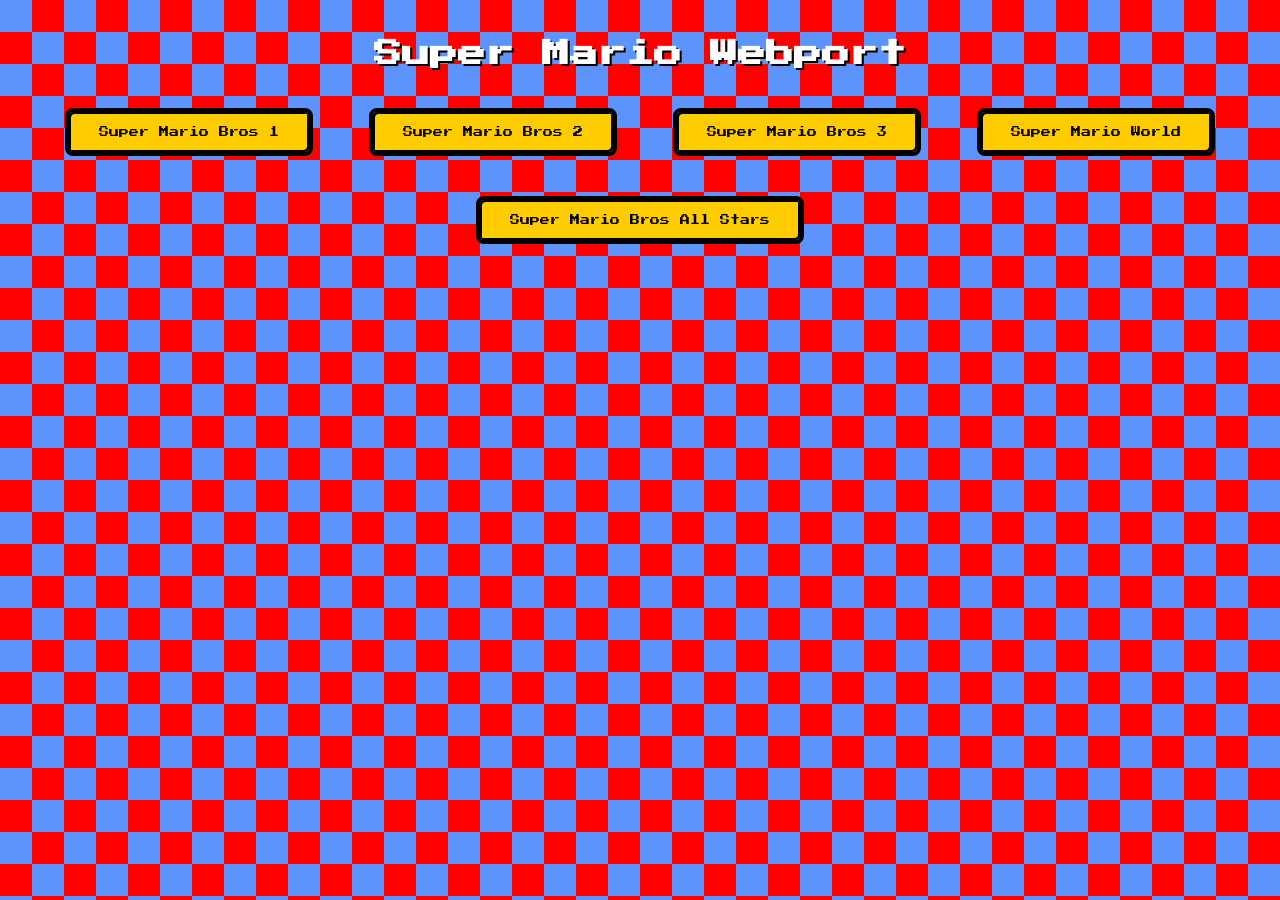
<file: index.html>
<!DOCTYPE html>
<html lang="en">
<head>
<meta charset="UTF-8" />
<title>Super Mario Webport</title>
<link rel="icon" href="favicon.ico" type="image/x-icon">
<link rel="stylesheet" href="styles.css">
</head>
<body>
<h1>Super Mario Webport</h1>
<button class="button" onclick="location.href='./SMB1/index.html'">Super Mario Bros 1</button>
<button class="button" onclick="location.href='./SMB2/index.html'">Super Mario Bros 2</button>
<button class="button" onclick="location.href='./SMB3/index.html'">Super Mario Bros 3</button>
<button class="button" onclick="location.href='./SMW/index.html'">Super Mario World</button>
<button class="button" onclick="location.href='./SMAS/index.html'">Super Mario Bros All Stars</button>
</body>
</html>
</file>
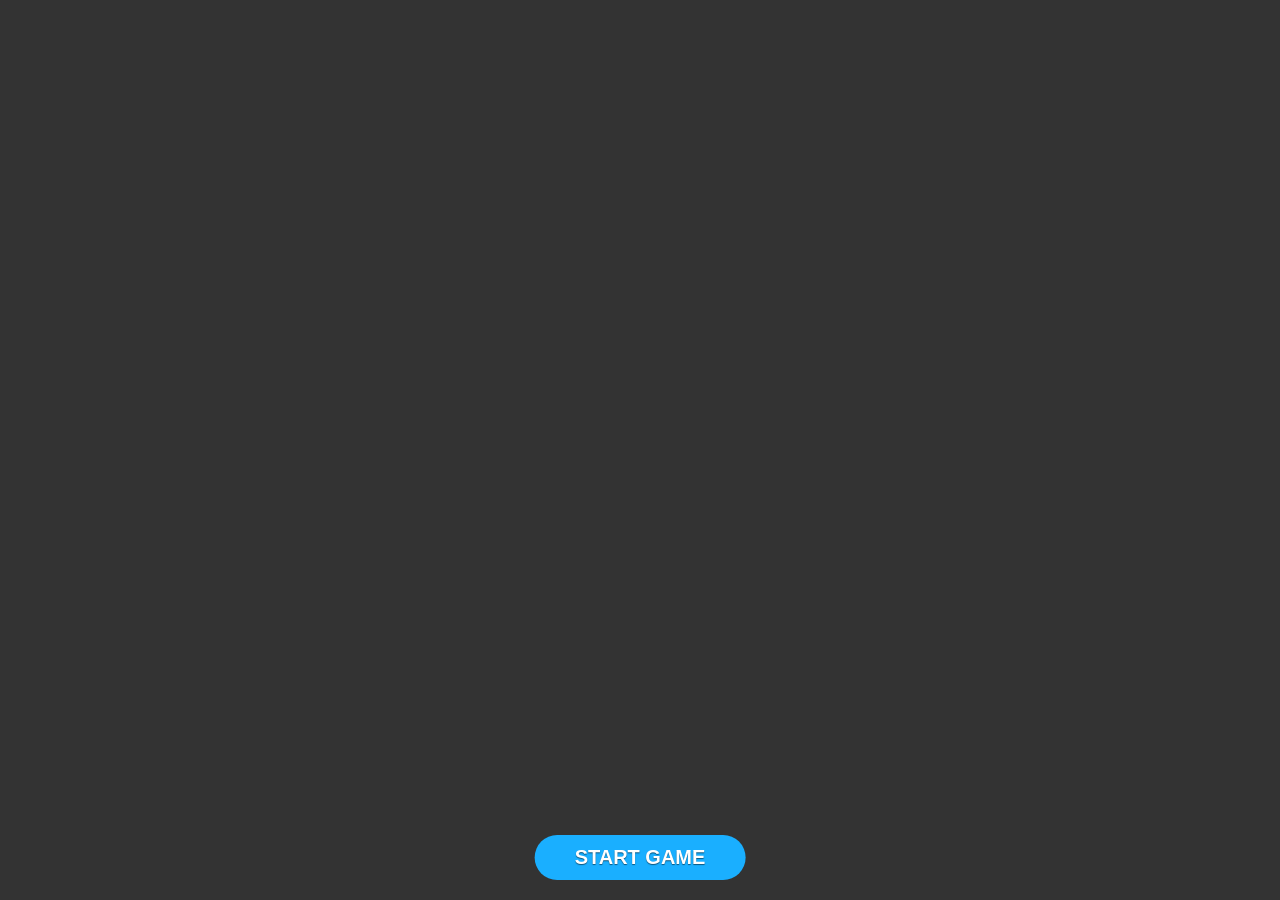
<file: SMAS/index.html>
<!DOCTYPE html>
<html lang="en">
<head>
  <meta charset="utf-8">
  <link rel="icon" href="favicon.ico" type="image/x-icon">
  <title>SMAS</title>
  <meta name="viewport" content="width=device-width, initial-scale=1">
  <link rel="stylesheet" href="style.css">
</head>
<body>
  <div class="game-wrapper">
    <div id="game"></div>
  </div>
  <script src="script.js"></script>
  <script src="loader.js" defer></script>
</body>
</html>
</file>
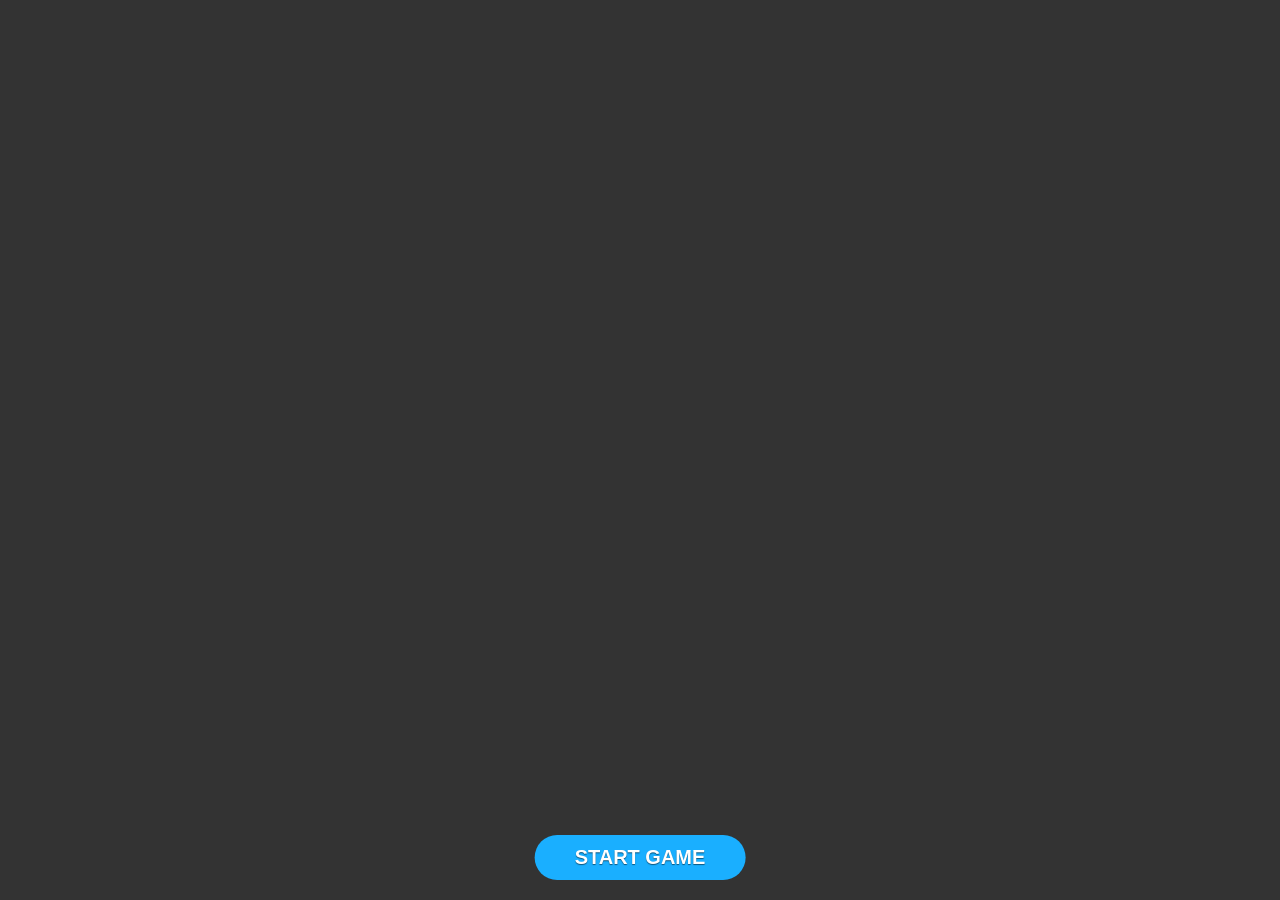
<file: SMB1/index.html>
<!DOCTYPE html>
<html lang="en">
<head>
  <meta charset="utf-8">
  <link rel="icon" href="favicon.ico" type="image/x-icon">
  <title>SMB1</title>
  <meta name="viewport" content="width=device-width, initial-scale=1">
  <link rel="stylesheet" href="style.css">
</head>
<body>
  <div class="game-wrapper">
    <div id="game"></div>
  </div>
  <script src="script.js"></script>
  <script src="loader.js" defer></script>
</body>
</html>
</file>
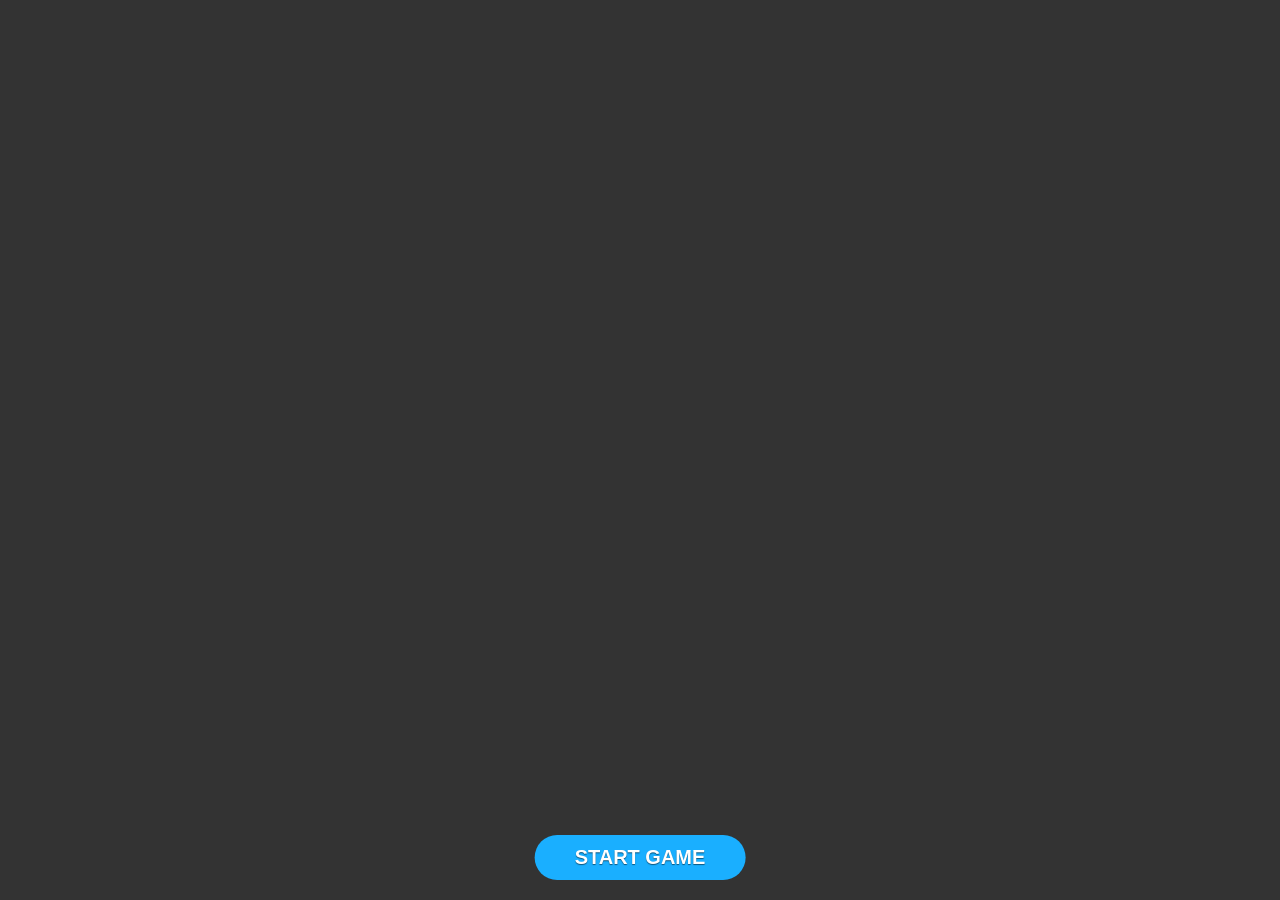
<file: SMB2/index.html>
<!DOCTYPE html>
<html lang="en">
<head>
  <meta charset="utf-8">
  <link rel="icon" href="favicon.ico" type="image/x-icon">
  <title>SMB2</title>
  <meta name="viewport" content="width=device-width, initial-scale=1">
  <link rel="stylesheet" href="style.css">
</head>
<body>
  <div class="game-wrapper">
    <div id="game"></div>
  </div>
  <script src="script.js"></script>
  <script src="loader.js" defer></script>
</body>
</html>
</file>
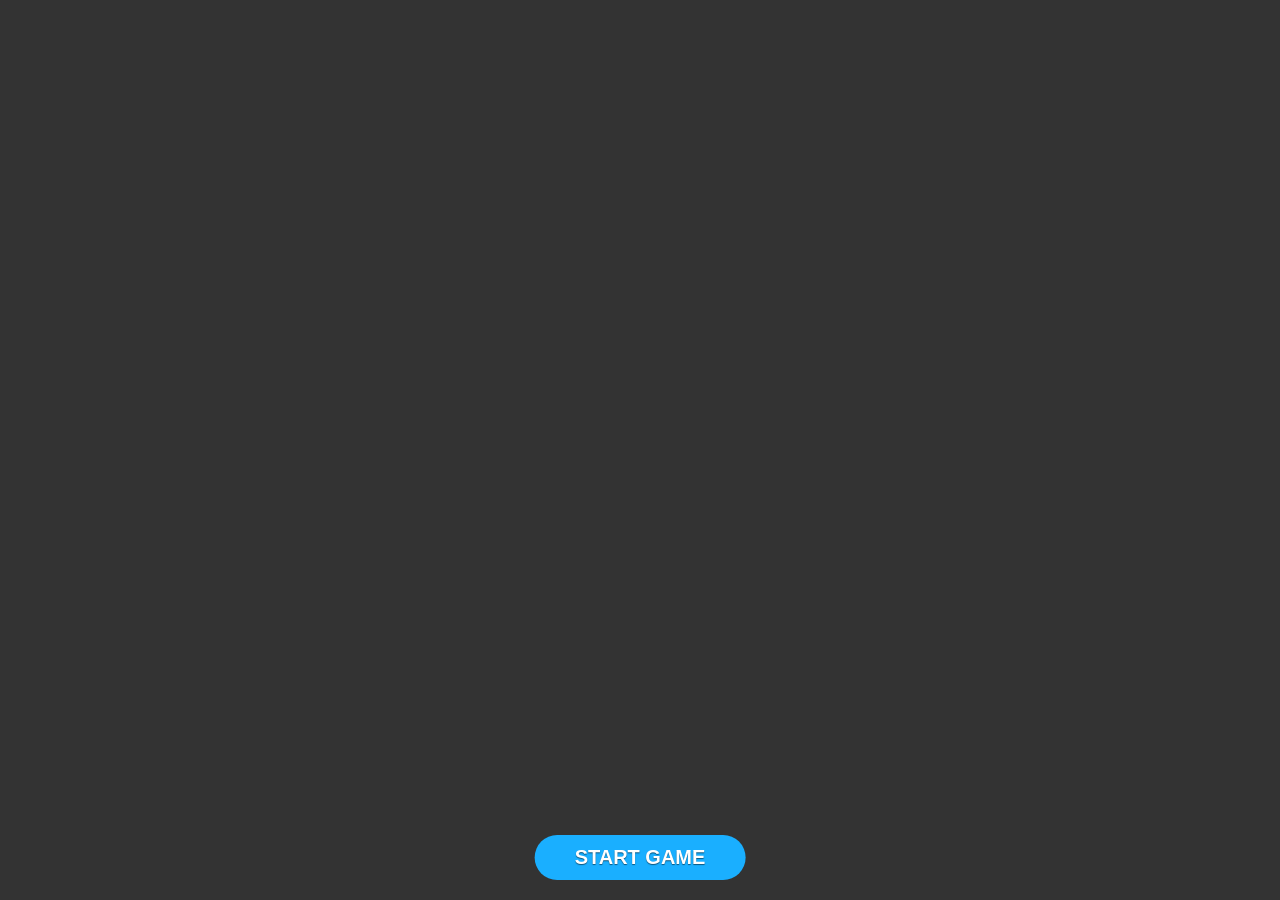
<file: SMB3/index.html>
<!DOCTYPE html>
<html lang="en">
<head>
  <meta charset="utf-8">
  <link rel="icon" href="favicon.ico" type="image/x-icon">
  <title>SMB3</title>
  <meta name="viewport" content="width=device-width, initial-scale=1">
  <link rel="stylesheet" href="style.css">
</head>
<body>
  <div class="game-wrapper">
    <div id="game"></div>
  </div>
  <script src="script.js"></script>
  <script src="loader.js" defer></script>
</body>
</html>
</file>
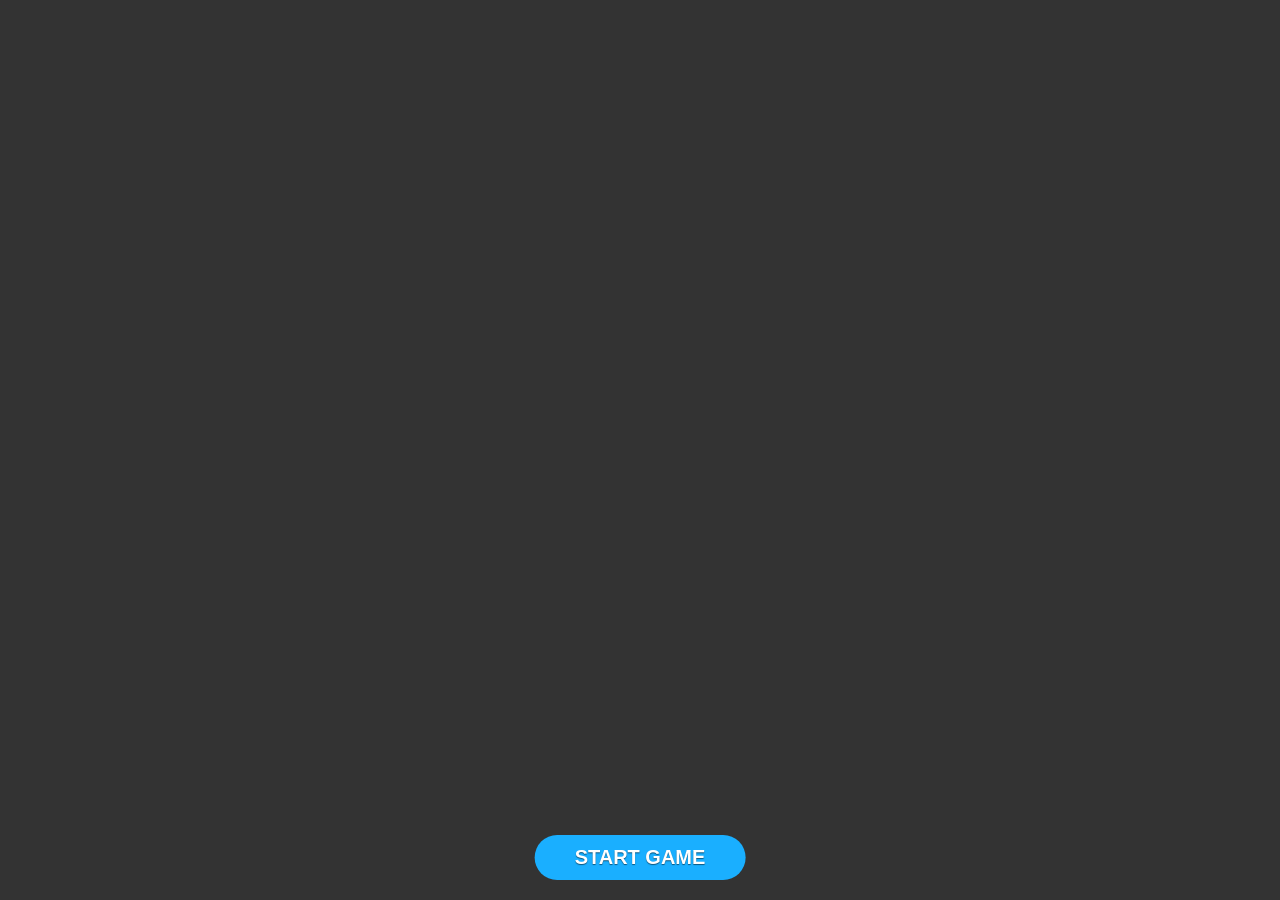
<file: SMW/index.html>
<!DOCTYPE html>
<html lang="en">
<head>
  <meta charset="utf-8">
  <link rel="icon" href="favicon.ico" type="image/x-icon">
  <title>SMW</title>
  <meta name="viewport" content="width=device-width, initial-scale=1">
  <link rel="stylesheet" href="style.css">
</head>
<body>
  <div class="game-wrapper">
    <div id="game"></div>
  </div>
  <script src="script.js"></script>
  <script src="loader.js" defer></script>
</body>
</html>
</file>
<file: styles.css>
@font-face {
  font-family: 'Press Start 2P';
  font-style: normal;
  font-weight: 400;
  font-display: swap;
  src: url(font.woff2) format('woff2');
}

body {
  margin: 0;
  padding: 0;
  background-color: #5c94fc; /* Sky blue, Mario sky vibe */
  font-family: 'Press Start 2P', cursive;
  text-align: center;
  color: #fff;

  /* Brick/grid background style for Mario */
  background-size: 4rem 4rem;
  background-position: 0 0, 2rem 2rem;
  background-image: 
    linear-gradient(
      45deg,
      #ff0000 25%,
      transparent 25%,
      transparent 75%,
      #ff0000 75%,
      #ff0000
    ),
    linear-gradient(
      45deg,
      #ff0000 25%,
      transparent 25%,
      transparent 75%,
      #ff0000 75%,
      #ff0000
    );
}

h1 {
  font-size: 28px;
  margin-top: 40px;
  margin-bottom: 20px;
  text-shadow: 2px 2px #000;
}

/* Button styles inspired by Mario UI: bright red & yellow */
.button {
  background-color: #ffcc00; /* Mario coin yellow */
  border: 4px solid #000;
  border-radius: 8px;
  padding: 15px 30px;
  margin: 20px;
  font-family: 'Press Start 2P', cursive;
  font-size: 10px;
  cursor: pointer;
  box-shadow: inset -2px -2px 0 #000, inset 2px 2px 0 #000;
  transition: all 0.2s;
}

.button:hover {
  background-color: #ffd633;
  transform: scale(1.05);
}
</file>
<file: SMAS/style.css>
/* Make the body and html cover the whole screen */
    html, body {
      margin: 0;
      padding: 0;
      width: 100%;
      height: 100%;
      overflow: hidden; /* Prevent scrollbars */
    }

    /* Make the game wrapper and game div fill the screen */
    .game-wrapper, #game {
      width: 100vw;
      height: 100vh;
    }

    /* Optional: remove any padding/margin in game wrapper */
    .game-wrapper {
      display: flex;
      justify-content: center;
      align-items: center;
    }
</file>
<file: SMB1/style.css>
/* Make the body and html cover the whole screen */
    html, body {
      margin: 0;
      padding: 0;
      width: 100%;
      height: 100%;
      overflow: hidden; /* Prevent scrollbars */
    }

    /* Make the game wrapper and game div fill the screen */
    .game-wrapper, #game {
      width: 100vw;
      height: 100vh;
    }

    /* Optional: remove any padding/margin in game wrapper */
    .game-wrapper {
      display: flex;
      justify-content: center;
      align-items: center;
    }
</file>
<file: SMB2/style.css>
/* Make the body and html cover the whole screen */
    html, body {
      margin: 0;
      padding: 0;
      width: 100%;
      height: 100%;
      overflow: hidden; /* Prevent scrollbars */
    }

    /* Make the game wrapper and game div fill the screen */
    .game-wrapper, #game {
      width: 100vw;
      height: 100vh;
    }

    /* Optional: remove any padding/margin in game wrapper */
    .game-wrapper {
      display: flex;
      justify-content: center;
      align-items: center;
    }
</file>
<file: SMB3/style.css>
/* Make the body and html cover the whole screen */
    html, body {
      margin: 0;
      padding: 0;
      width: 100%;
      height: 100%;
      overflow: hidden; /* Prevent scrollbars */
    }

    /* Make the game wrapper and game div fill the screen */
    .game-wrapper, #game {
      width: 100vw;
      height: 100vh;
    }

    /* Optional: remove any padding/margin in game wrapper */
    .game-wrapper {
      display: flex;
      justify-content: center;
      align-items: center;
    }
</file>
<file: SMW/style.css>
/* Make the body and html cover the whole screen */
    html, body {
      margin: 0;
      padding: 0;
      width: 100%;
      height: 100%;
      overflow: hidden; /* Prevent scrollbars */
    }

    /* Make the game wrapper and game div fill the screen */
    .game-wrapper, #game {
      width: 100vw;
      height: 100vh;
    }

    /* Optional: remove any padding/margin in game wrapper */
    .game-wrapper {
      display: flex;
      justify-content: center;
      align-items: center;
    }
</file>
